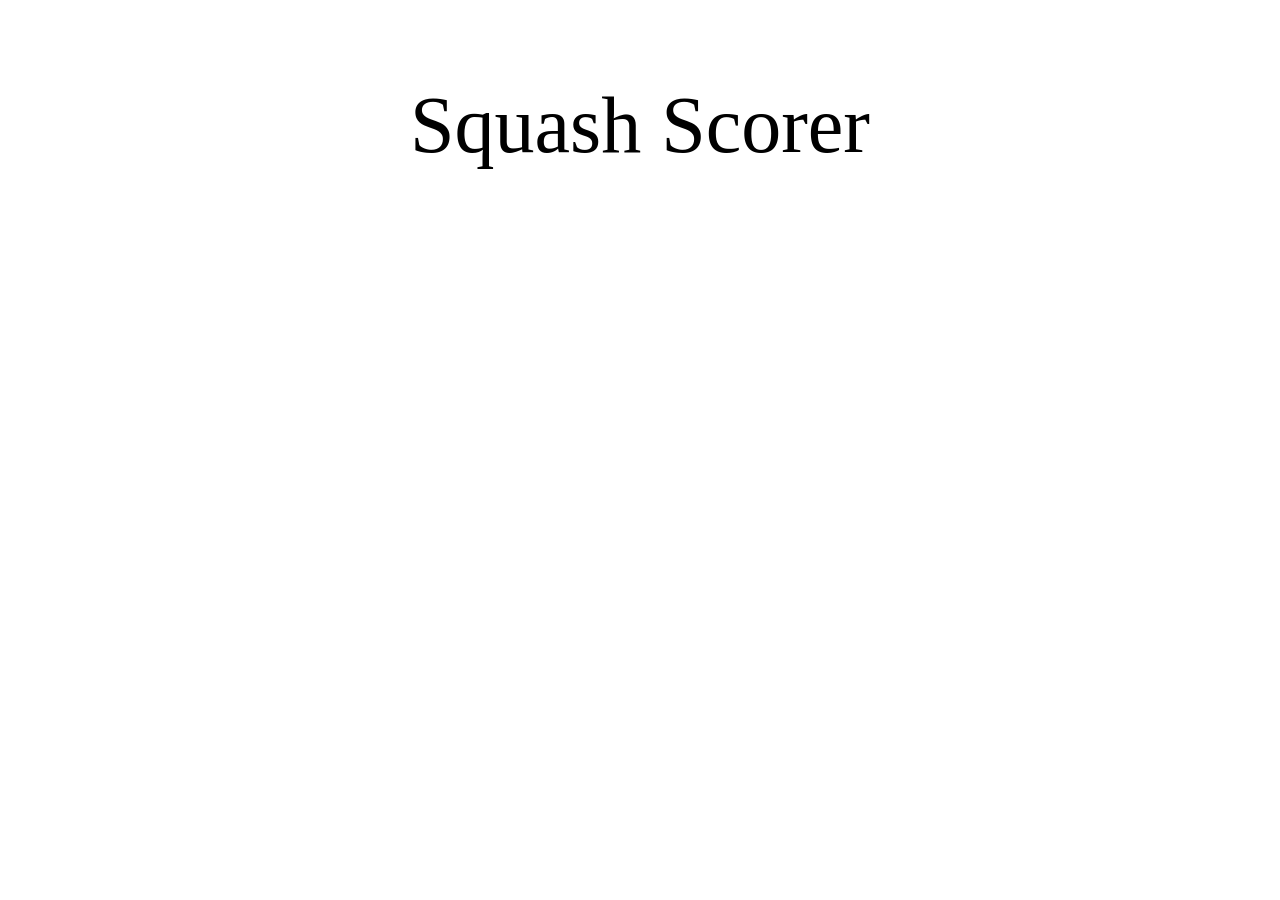
<file: Project/squash_scoring_app/src/main/resources/templates/index.html>
<!DOCTYPE html>
<html xmlns="http://www.w3.org/1999/xhtml" xmlns:th="http://www.thymeleaf.org">
<head th:include="fragments/head :: headerFragment">
    <title id="pageTitle">Squash Skills Tracker</title>
    <!--        <script src="https://cdn.jsdelivr.net/npm/chart.js"></script>-->
</head>
<body>
<nav th:replace="fragments/navHeader :: navbar"></nav>

<p th:text="#{application.name}" style="font-size: 80px; text-align: center;">Squash Scorer</p>

<footer th:replace="fragments/footer :: footer"></footer>


</body>
</html>
</file>
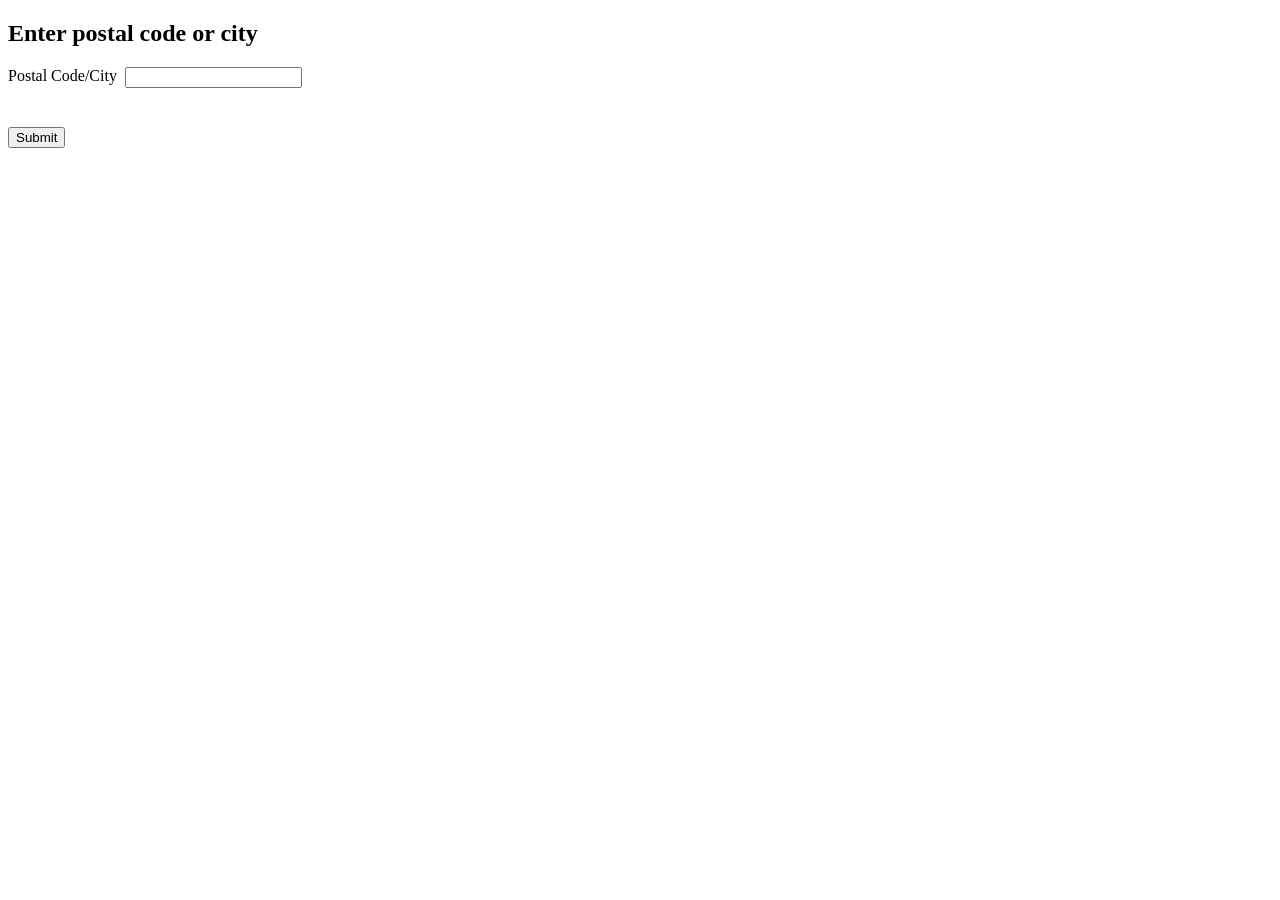
<file: Project/squash_scoring_app/src/main/resources/templates/externalapi/weather.html>
<!DOCTYPE html>
<html xmlns="http://www.w3.org/1999/xhtml" xmlns:th="http://www.thymeleaf.org">
<head th:replace="fragments/head :: head">
    <title id="pageTitle">Weather</title>
</head>
<body>
<style scoped="scoped">input:not(.hidden) {
    display: inline-block;
    float: right
}

.cd {
    color: #F00 !important;
    font-weight: bold;
    margin-bottom: -48px
}

label {
    margin-right: 8px
}</style>
<nav th:replace="fragments/navHeader :: navbar"></nav>
<div class="container has-text-centered">
    <h2 class="title is-2">Enter postal code or city</h2>
    <form th:action="@{/weather/submit}" method="post" class="wbb"
          style="display:inline-block;text-align:left!important">
        <label>Postal Code/City </label>
        <input type="text" th:field="${externalApiEntity.input}"></input>
        <br></br>
        <button style="display:block;margin-top:24px!important" class="centered">Submit</button>
        <p th:text="${externalApiEntity.output}"></p>
    </form>
    <br></br>
</div>
<footer th:replace="fragments/footer :: footer"></footer>
</body>
</html>
</file>
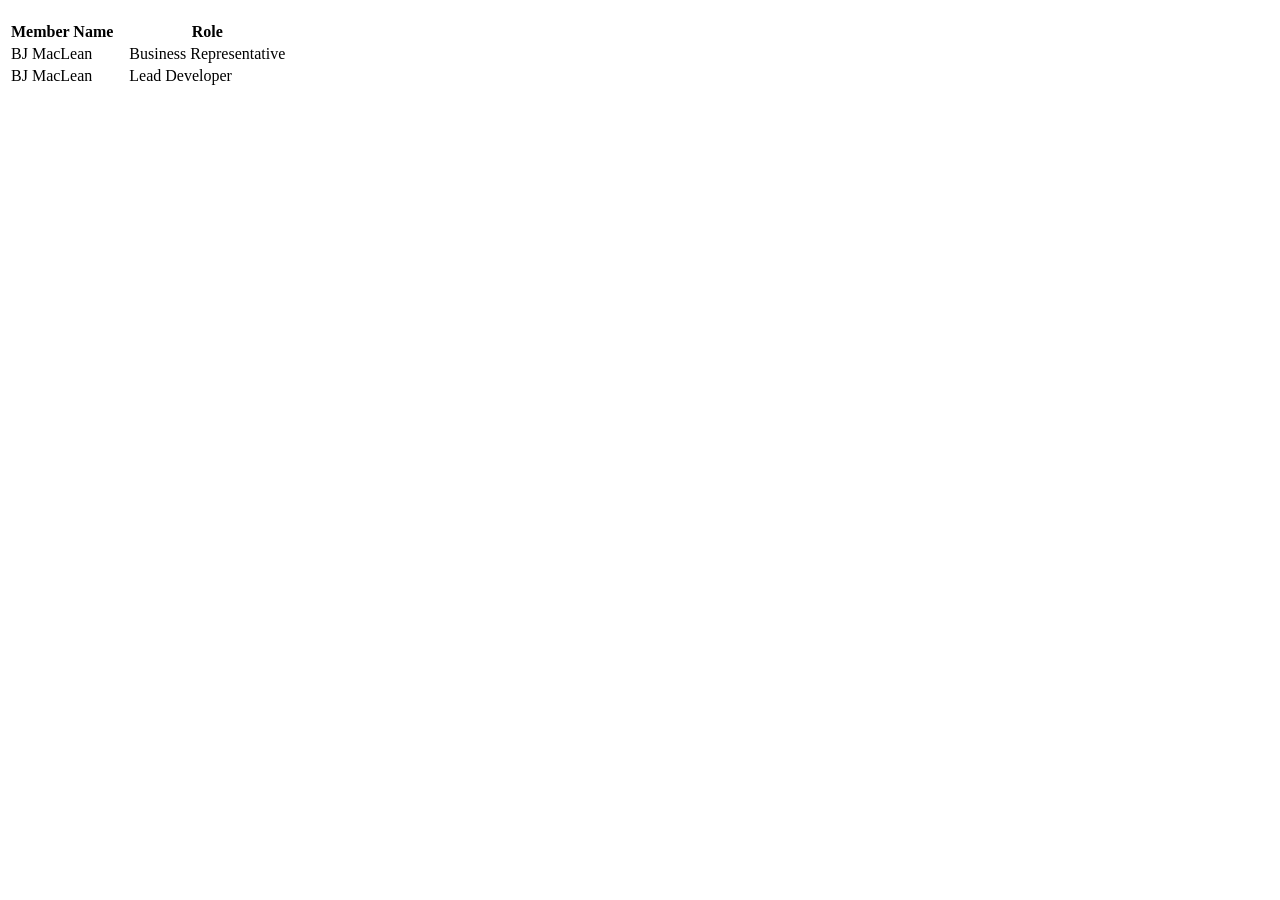
<file: Project/squash_scoring_app/src/main/resources/templates/other/about.html>
<!DOCTYPE html><html xmlns="http://www.w3.org/1999/xhtml" xmlns:th="http://www.thymeleaf.org">
    <head th:replace="fragments/head :: head">
        <title id="pageTitle" th:text="#{application.name}">App name</title>
    </head>
    <body>
    <nav th:replace="fragments/navHeader :: navbar"></nav>
    <div class="container has-text-centered">
        <h2 class="title is-2" th:text="#{about}"></h2>
        <table class="wbb centered">
            <tr class="centered2">
                <th>Member Name</th>
                <th>&nbsp;&nbsp;</th>
                <th>Role</th>
            </tr>
            <tr>
                <td>BJ MacLean</td>
                <td>&nbsp;&nbsp;</td>
                <td>Business Representative</td>
            </tr>
            <tr>
                <td>BJ MacLean</td>
                <td>&nbsp;&nbsp;</td>
                <td>Lead Developer</td>
            </tr>
        </table>
    </div>
    </body>
    <footer th:replace="fragments/footer :: footer"></footer>
</html>
</file>
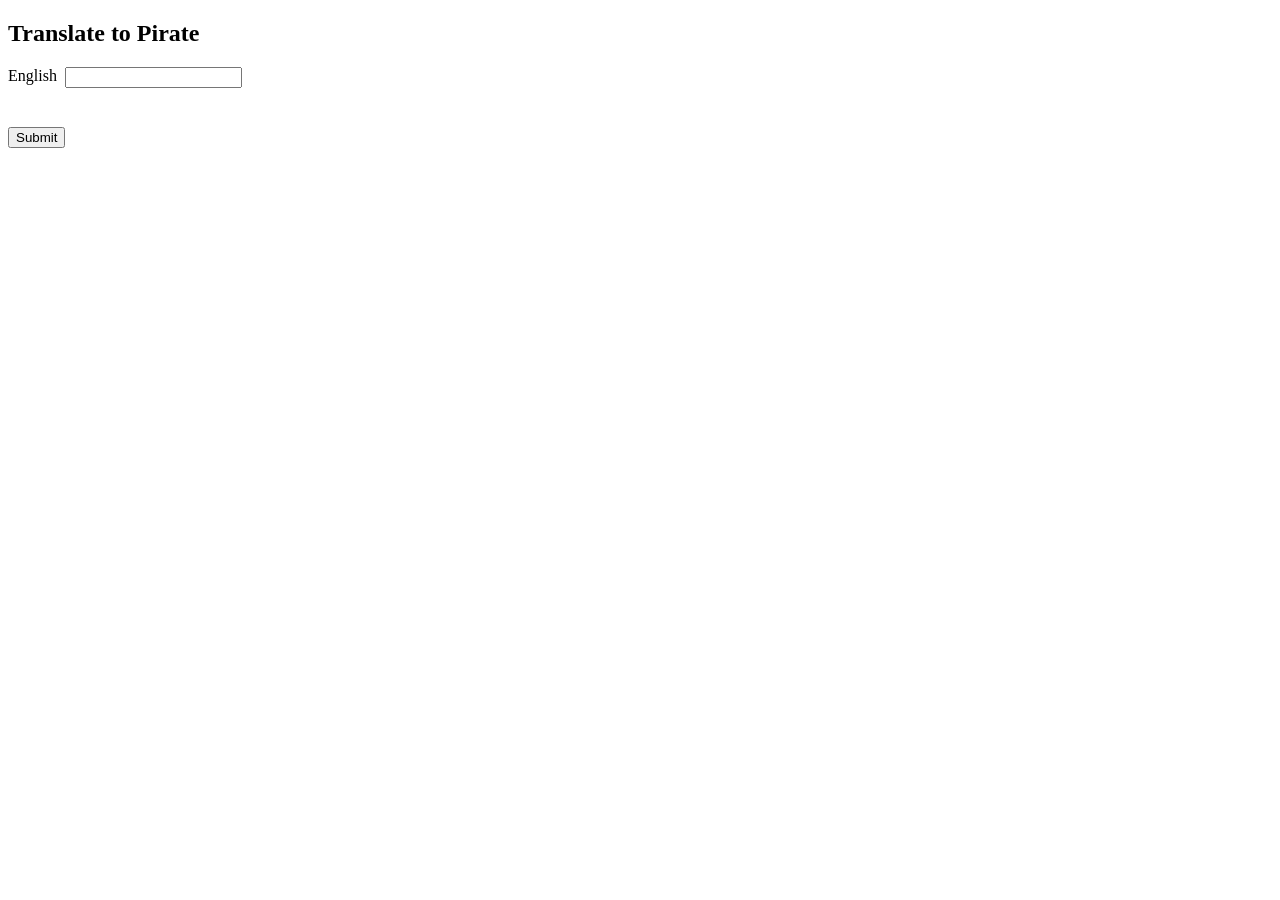
<file: Project/squash_scoring_app/src/main/resources/templates/pirate/translate.html>
<!DOCTYPE html>
<html xmlns="http://www.w3.org/1999/xhtml" xmlns:th="http://www.thymeleaf.org">
<head th:replace="fragments/head :: head">
    <title id="pageTitle">Pirate</title>
</head>
<body>
<style scoped="scoped">input:not(.hidden) {
    display: inline-block;
    float: right
}

.cd {
    color: #F00 !important;
    font-weight: bold;
    margin-bottom: -48px
}

label {
    margin-right: 8px
}</style>
<nav th:replace="fragments/navHeader :: navbar"></nav>
<div class="container has-text-centered">
    <h2 class="title is-2">Translate to Pirate</h2>
    <form th:action="@{/pirate/submit}" method="post" class="wbb"
          style="display:inline-block;text-align:left!important">
        <label>English </label>
        <input type="text" th:field="${translate.english}"></input>
        <br></br>
        <button style="display:block;margin-top:24px!important" class="centered">Submit</button>
        <p th:text="${translate.pirate}"></p>
    </form>
    <br></br>
</div>
<footer th:replace="fragments/footer :: footer"></footer>
</body>
</html>
</file>
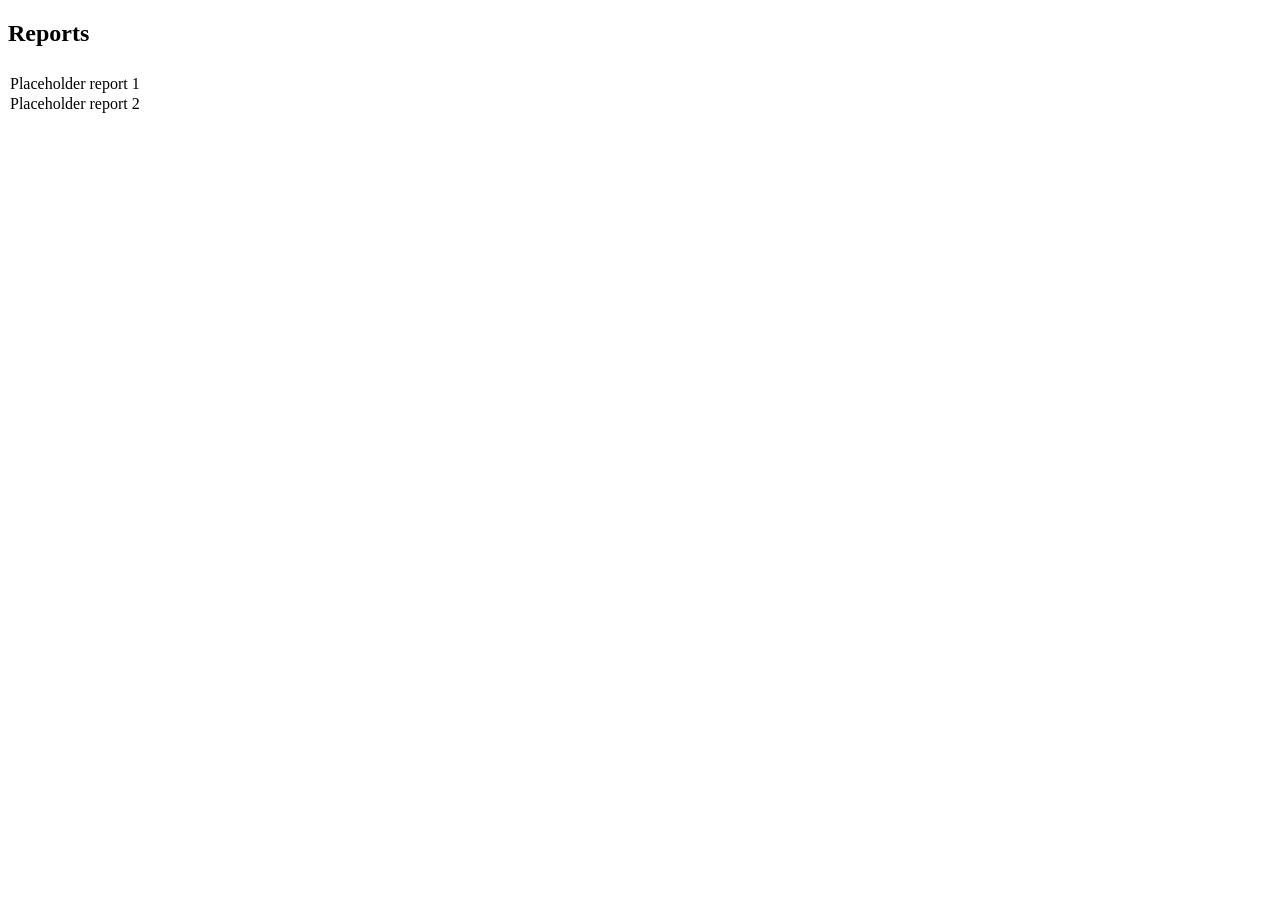
<file: Project/squash_scoring_app/src/main/resources/templates/report/list.html>
<!DOCTYPE html>

<!--Thanks to Ferhad, Francisco, and Carter from grad 2022 for the styling on this page.-->

<html xmlns="http://www.w3.org/1999/xhtml" xmlns:th="http://www.thymeleaf.org">
    <head th:replace="fragments/head :: head">
        <title id="pageTitle" th:text="${session.title}">Reports</title>
    </head>
    <body>
        <style scoped="scoped">th,tr,td{
                text-align:left!important
            }
            td{
                padding:0!important
            }
            tr th{
                line-height:1;
                padding-bottom:8px
            }
            tr:nth-child(even){
                background-color: #FFF
            }
            .a{
                padding:0 32px 0 0
            }</style>
        <!--^This is illegal. However, th:replace doesn't allow custom styling. This CSS is needed.^-->
        <nav th:replace="fragments/navHeader :: navbar"></nav>
        <div class="container has-text-centered">
            <h2 class="title is-2" style="margin-bottom:-10px!important">Reports</h2>
            <br></br>
            <table class="wbb centered" style="padding:0!important;display:inline-block!important">
                <tr>
                    <td><a th:href="@{/report/player/name}" th:text="#{label.report.player.name.report}" >Placeholder report 1</a></td>
                    <td></td>
                </tr><!-- comment -->
                <tr>
                    <td><a th:href="@{/report/player/score}"th:text="#{label.report.player.score.report}" >Placeholder report 2</a></td>
                    <td></td>
                </tr><!-- comment -->
            </table>
        </div>
        <footer th:replace="fragments/footer :: footer"></footer>
    </body>
</html>
</file>
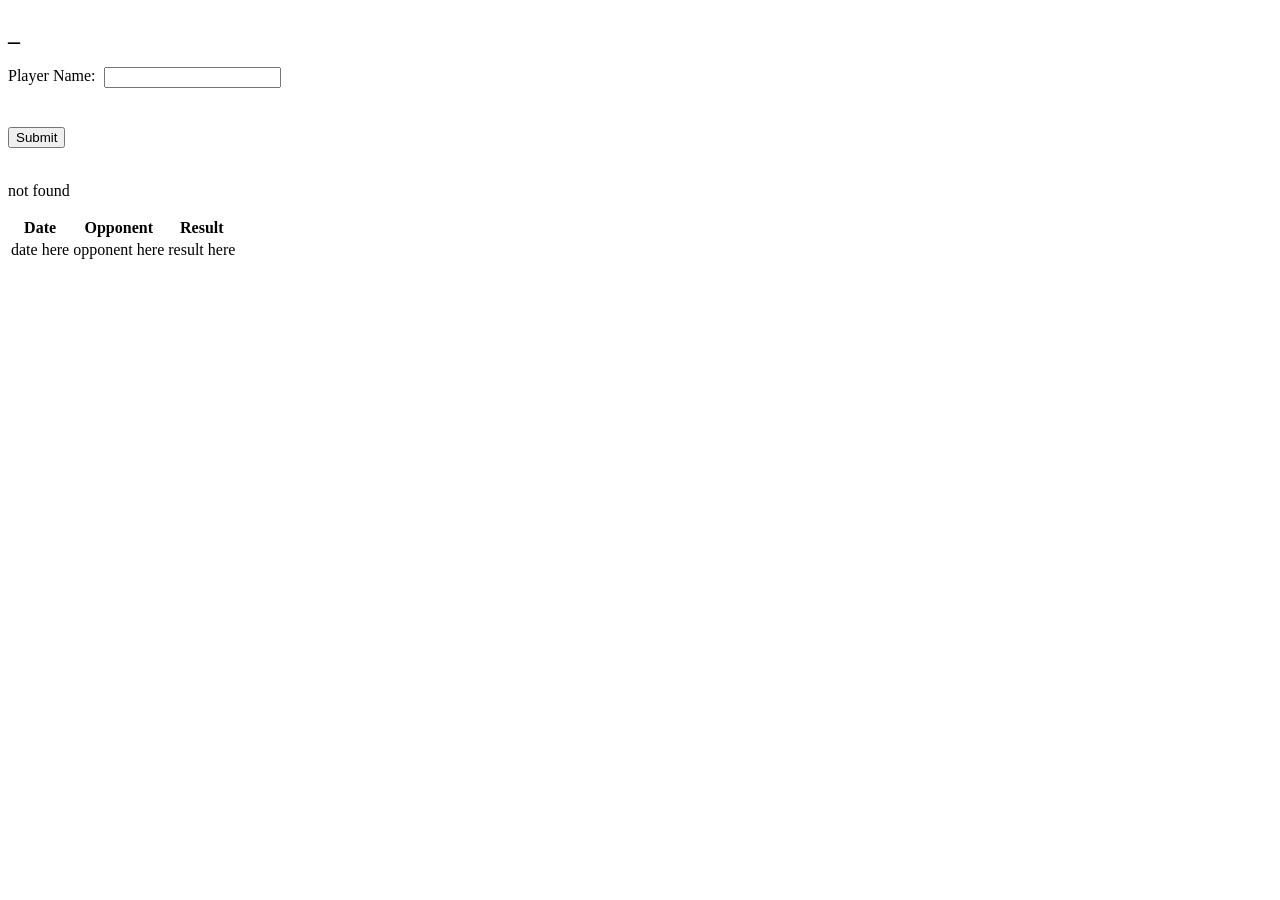
<file: Project/squash_scoring_app/src/main/resources/templates/report/reportPlayerName.html>
<!DOCTYPE html>
<html xmlns="http://www.w3.org/1999/xhtml" xmlns:th="http://www.thymeleaf.org">
<head th:replace="fragments/head :: head">
    <title id="pageTitle">Report</title>
</head>
<body>
<style scoped="scoped">input:not(.hidden) {
    display: inline-block;
    float: right
}

.cd {
    color: #F00 !important;
    font-weight: bold;
    margin-bottom: -48px
}

label {
    margin-right: 8px
}</style>
<nav th:replace="fragments/navHeader :: navbar"></nav>


<div class="container has-text-centered">
    <h2 class="title is-2" th:text="#{label.report.player.name.report}">_</h2>

    <form th:action="@{/report/player/name/submit}" method="post" class="wbb"
          style="display:inline-block;text-align:left!important">
        <label th:text="#{label.report.player.name.report}">Player Name: </label>
        <input type="text"  th:field="${reportInput.name}"></input>
        <br></br>
        <button style="display:block;margin-top:24px!important" class="centered">Submit</button>
    </form>

    </br></br>
    <p th:if="${not #strings.isEmpty(message)}" th:text="#{error.message.no.data.found.name}">not found</p>
    <!--https://stackoverflow.com/a/33106495-->
    <table class="wbb centered" th:if="${not #lists.isEmpty(reportInput.squashMatches)}">
        <thead>
        <tr>
            <th>Date</th>
            <th>Opponent</th>
            <th>Result</th>
        </tr>
        </thead>

        <tbody>
        <tr th:each="item : ${reportInput.squashMatches}">

            <td th:text="${item.matchDate}">
                date here
            </td>

<!--            TODO - what if player 1 name and player 2 name both contain the name entered?-->
            <td th:text="${#strings.containsIgnoreCase(item.player1Name,reportInput.name) ? item.player2Name : item.player1Name}">
                opponent here
            </td>
<!--            th:if="${#strings.containsIgnoreCase(user.email, 'gmail.com')}">-->
            <td th:text="${#strings.containsIgnoreCase(item.winnerName,reportInput.name) ? 'WIN' : 'LOSS'}">
                result here
            </td>

        </tr>
        </tbody>
    </table>

</div>

<br></br>

<footer th:replace="fragments/footer :: footer"></footer>
</body>
</html>
</file>
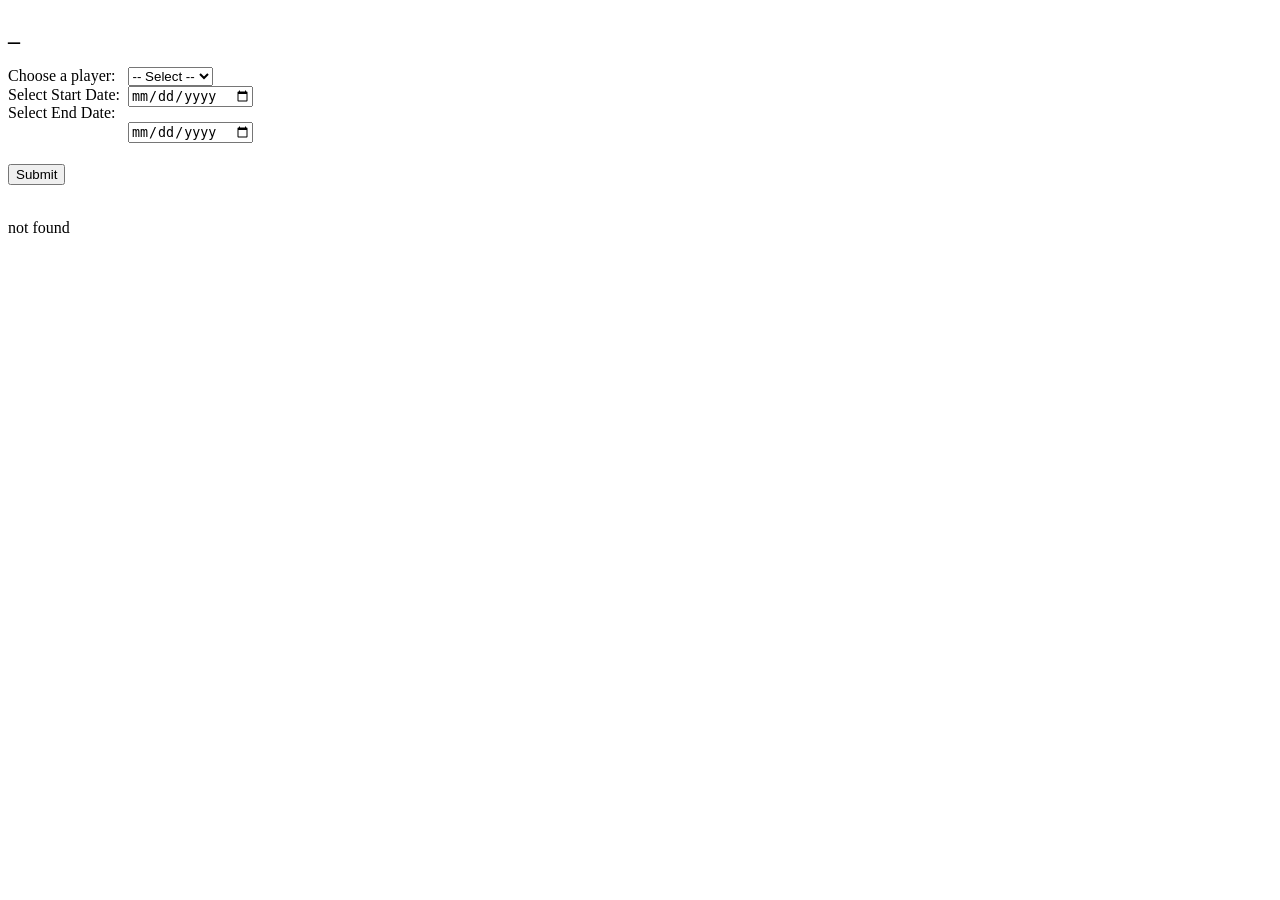
<file: Project/squash_scoring_app/src/main/resources/templates/report/reportPlayerScore.html>
<!DOCTYPE html>
<html xmlns="http://www.w3.org/1999/xhtml" xmlns:th="http://www.thymeleaf.org">
<head th:replace="fragments/head :: head">
    <title id="pageTitle">Title</title>
</head>
<body>
<style scoped="scoped">input:not(.hidden) {
    display: inline-block;
    float: right
}

.cd {
    color: #F00 !important;
    font-weight: bold;
    margin-bottom: -48px
}

label {
    margin-right: 8px
}</style>
<nav th:replace="fragments/navHeader :: navbar"></nav>


<div class="container has-text-centered">
    <h2 class="title is-2" th:text="#{label.report.player.score.report}">_</h2>

    <form th:action="@{/report/player/score/submit}" method="post" class="wbb"
          style="display:inline-block;text-align:left!important">
        <!--        <label th:text="#{label.report.player.name.report}">Player Name: </label>-->
        <!--        <input type="text"  th:field="${reportInput.name}"></input>-->

        <label for="playerSelect">Choose a player:</label>
        <select id="playerSelect" th:field="${reportInput.name}">
            <option value="">-- Select --</option>
            <option th:each="name : ${session.players}" th:value="${name}" th:text="${name}"></option>
        </select>
<br/>
        <label for="start-date">Select Start Date:</label>
        <input type="date" id="start-date" th:field="${reportInput.startDate}"/>
<br/>
        <label for="end-date">Select End Date:</label>
        <input type="date" id="end-date" th:field="${reportInput.endDate}"/>


        <br></br>
        <button style="display:block;margin-top:24px!important" class="centered">Submit</button>
    </form>

    </br></br>
    <p th:if="${not #strings.isEmpty(message)}" th:text="${message}">not found</p>

    <!-- 1. The Parent Container with Flexbox centering -->
    <div style="width: 600px; height: 350px; display: flex; justify-content: center; align-items: center; margin: 0 auto;">

        <!-- 2. An Inner Wrapper that sets the actual size of the chart -->
        <div style="width: 400px; height: 250px; position: relative;">
            <canvas id="reportChart"></canvas>
        </div>

    </div>

    <script th:inline="javascript">
        const matchData = [[${squashMatchScoreSummaries}]];
        console.log('Match Data:', matchData);

        const opponentNames = matchData.map(item => item.opponentPlayerName);
        const points = matchData.map(item => item.playerPoints);
        const opponentPoints = matchData.map(item => item.opponentPoints);

        const ctx = document.getElementById('reportChart');

        new Chart(ctx, {
            type: 'bar',
            data: {
                labels: opponentNames,
                datasets: [
                    {
                        label: 'Points',
                        data: points,
                        borderWidth: 1,
                        trendlineLinear: {
                            style: 'rgba(54, 162, 235, .8)', // Swapped color to blue to match player points cleanly
                            lineStyle: 'solid',
                            width: 3
                        }
                    },
                    {
                        label: 'Opponent Points',
                        data: opponentPoints,
                        borderWidth: 1,
                        trendlineLinear: {
                            style: 'rgba(255, 99, 132, .8)',
                            lineStyle: 'solid',
                            width: 3
                        }
                    }
                ]
            },
            options: {
                responsive: true,            // Crucial: Forces chart to calculate bounds based on its parent container
                maintainAspectRatio: false,  // Crucial: Overrides Chart.js default aspect ratios
                scales: {
                    y: {
                        beginAtZero: true
                    }
                }
            }
        });
    </script>









</div>

<br></br>

<footer th:replace="fragments/footer :: footer"></footer>
</body>
</html>
</file>
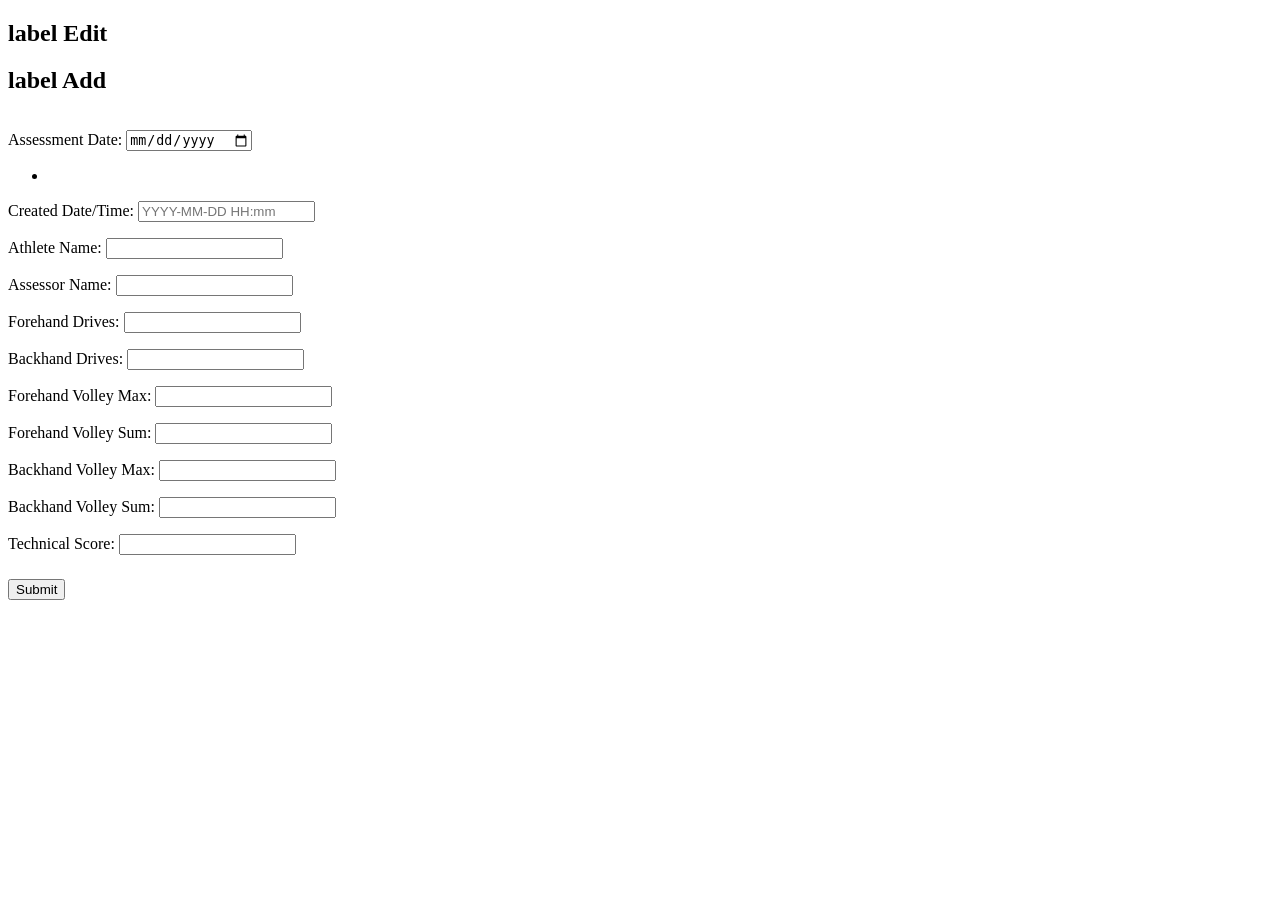
<file: Project/squash_scoring_app/src/main/resources/templates/skillsassessmentsquashtechnical/add.html>
<!DOCTYPE html>
<html xmlns="http://www.w3.org/1999/xhtml" xmlns:th="http://www.thymeleaf.org">
    <head th:replace="fragments/head :: head">
        <title id="pageTitle"  th:text="#{label.add.edit}">Label Add/Edit</title>
    </head>
    <body>
        <nav th:replace="fragments/navHeader :: navbar"></nav>
        <div class="container has-text-centered">
            <h2 class="title is-2" th:if= "${skillsAssessment.id != null}" th:text="#{label.edit.order}">label Edit</h2>
            <h2 class="title is-2" th:if= "${skillsAssessment.id == null}" th:text="#{label.add.order}">label Add</h2>


            <form th:action="@{/skillsassessmentsquashtechnical/submit}" method="post" class="wbb" style="display:inline-block;text-align:left!important">

                <!-- Hidden ID field -->
                <input type="hidden" th:field="${skillsAssessment.id}" />

                <p>
                    <label>Assessment Date:</label>
                    <input type="date" th:field="${skillsAssessment.assessmentDate}" placeholder="YYYY-MM-DD" />
                </p>
                <p class="cd" th:if="${#fields.hasErrors('${skillsAssessment.assessmentDate}')}" th:errors="${skillsAssessment.assessmentDate}"></p>
                <!--            Show any business validation issues-->
                <ul th:each="businessValidationError : ${businessValidationErrorsAssessmentDate}">
                    <li class="cd" th:text="${businessValidationError}"></li>
                </ul>
                <p>
                    <label>Created Date/Time:</label>
                    <input type="text" th:field="${skillsAssessment.createdDateTime}" placeholder="YYYY-MM-DD HH:mm" />
                </p>
                <p class="cd" th:if="${#fields.hasErrors('${skillsAssessment.createdDateTime}')}" th:errors="${skillsAssessment.createdDateTime}"></p>

                <p>
                    <label>Athlete Name:</label>
                    <input type="text" th:field="${skillsAssessment.athleteName}" />
                </p>
                <p class="cd" th:if="${#fields.hasErrors('${skillsAssessment.athleteName}')}" th:errors="${skillsAssessment.athleteName}"></p>

                <p>
                    <label>Assessor Name:</label>
                    <input type="text" th:field="${skillsAssessment.assessorName}" />
                </p>
                <p class="cd" th:if="${#fields.hasErrors('${skillsAssessment.assessorName}')}" th:errors="${skillsAssessment.assessorName}"></p>

                <p>
                    <label>Forehand Drives:</label>
                    <input type="number" th:field="${skillsAssessment.forehandDrives}" />
                </p>
                <p class="cd" th:if="${#fields.hasErrors('${skillsAssessment.forehandDrives}')}" th:errors="${skillsAssessment.forehandDrives}"></p>

                <p>
                    <label>Backhand Drives:</label>
                    <input type="number" th:field="${skillsAssessment.backhandDrives}" />
                </p>
                <p class="cd" th:if="${#fields.hasErrors('${skillsAssessment.backhandDrives}')}" th:errors="${skillsAssessment.backhandDrives}"></p>

                <p>
                    <label>Forehand Volley Max:</label>
                    <input type="number" th:field="${skillsAssessment.forehandVolleyMax}" />
                </p>
                <p class="cd" th:if="${#fields.hasErrors('${skillsAssessment.forehandVolleyMax}')}" th:errors="${skillsAssessment.forehandVolleyMax}"></p>

                <p>
                    <label>Forehand Volley Sum:</label>
                    <input type="number" th:field="${skillsAssessment.forehandVolleySum}" />
                </p>
                <p class="cd" th:if="${#fields.hasErrors('${skillsAssessment.forehandVolleySum}')}" th:errors="${skillsAssessment.forehandVolleySum}"></p>

                <p>
                    <label>Backhand Volley Max:</label>
                    <input type="number" th:field="${skillsAssessment.backhandVolleyMax}" />
                </p>
                <p class="cd" th:if="${#fields.hasErrors('${skillsAssessment.backhandVolleyMax}')}" th:errors="${skillsAssessment.backhandVolleyMax}"></p>

                <p>
                    <label>Backhand Volley Sum:</label>
                    <input type="number" th:field="${skillsAssessment.backhandVolleySum}" />
                </p>
                <p class="cd" th:if="${#fields.hasErrors('${skillsAssessment.backhandVolleySum}')}" th:errors="${skillsAssessment.backhandVolleySum}"></p>

                <p>
                    <label>Technical Score:</label>
                    <input type="number" th:field="${skillsAssessment.technicalScore}" readonly="readonly" />
                </p>
                <p class="cd" th:if="${#fields.hasErrors('${skillsAssessment.technicalScore}')}" th:errors="${skillsAssessment.technicalScore}"></p>

                <!-- Submit button -->
                <button style="display:block;margin-top:24px!important" class="centered" th:text="#{label.submit}">Submit</button>
            </form>

        </div>
        <footer th:replace="fragments/footer :: footer"></footer>
    </body>
</html>
</file>
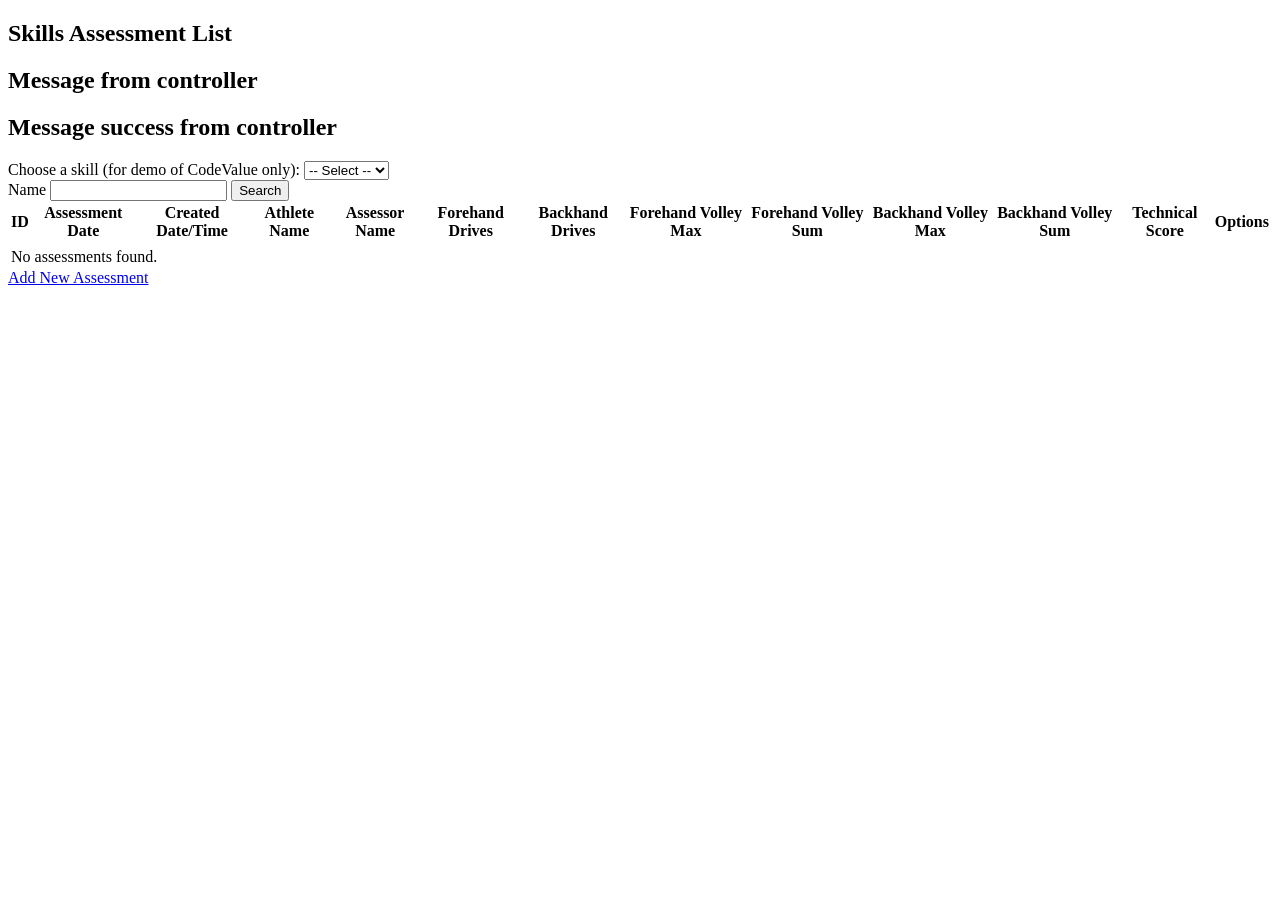
<file: Project/squash_scoring_app/src/main/resources/templates/skillsassessmentsquashtechnical/list.html>
<!DOCTYPE html>

<!--Thanks to Ferhad, Francisco, and Carter from grad 2022 for the styling on this page.-->

<html xmlns="http://www.w3.org/1999/xhtml" xmlns:th="http://www.thymeleaf.org">
<head th:replace="fragments/head :: head">
    <title id="pageTitle" th:text="${session.title}">Topic List</title>
</head>
<body>
<nav th:replace="fragments/navHeader :: navbar"></nav>
<div class="container my-4">
    <h2 class="mb-3 text-center title">Skills Assessment List</h2>
    <h2 class="mb-3 text-center error" th:if="${not #strings.isEmpty(messageError)}" th:text="${messageError}" >Message from controller</h2>
    <h2 class="mb-3 text-center success" th:if="${not #strings.isEmpty(messageSuccess)}" th:text="${messageSuccess}" >Message success from controller</h2>

<!--    Adding for demo of using a CodeValue table for dynamic lists.-->
    <label for="skillSelect">Choose a skill (for demo of CodeValue only):</label>
    <select id="skillSelect" name="selectedSkill">
        <option value="">-- Select --</option>
        <option th:each="codeValue : ${session.skillTypes}" th:value="${codeValue.id.codeValueSequence}" th:text="${codeValue.englishDescription}"></option>
    </select>

    <!--    Adding ability to search by athlete name-->
<!--    <label for="skillSelect">Choose athlete:</label>-->
<!--    <select id="skillSelect" name="selectedSkill">-->
<!--        <option value="">&#45;&#45; Select &#45;&#45;</option>-->
<!--        <option th:each="codeValue : ${session.skillTypes}" th:value="${codeValue.id.codeValueSequence}" th:text="${codeValue.englishDescription}"></option>-->
<!--    </select>-->
    <form th:object="${assessment}" action="replacedBeforePageRendered" th:action="@{/skillsassessmentsquashtechnical/search}"  method="post">
        <label for="name" th:text="#{label.search.name}">Name</label>
        <input type="text" id="name" th:field="${assessment.athleteName}"/>
        <button type="submit">Search</button>
    </form>

    <div class="table-responsive">
        <table id="theData" class="table table-striped table-hover align-middle">
            <thead class="table-dark text-center">
            <tr>
                <th>ID</th>
                <th>Assessment Date</th>
                <th>Created Date/Time</th>
                <th>Athlete Name</th>
                <th>Assessor Name</th>
                <th>Forehand Drives</th>
                <th>Backhand Drives</th>
                <th>Forehand Volley Max</th>
                <th>Forehand Volley Sum</th>
                <th>Backhand Volley Max</th>
                <th>Backhand Volley Sum</th>
                <th>Technical Score</th>
                <th>Options</th>
            </tr>
            </thead>

            <tbody>
            <tr th:each="current : ${assessments}">
                <td th:text="${current.id}"></td>
                <td th:text="${current.assessmentDate}"></td>
                <td th:text="${current.createdDateTime}"></td>
                <td th:text="${current.athleteName}"></td>
                <td th:text="${current.assessorName}"></td>
                <td th:text="${current.forehandDrives}"></td>
                <td th:text="${current.backhandDrives}"></td>
                <td th:text="${current.forehandVolleyMax}"></td>
                <td th:text="${current.forehandVolleySum}"></td>
                <td th:text="${current.backhandVolleyMax}"></td>
                <td th:text="${current.backhandVolleySum}"></td>
                <td th:text="${current.technicalScore}"></td>

                <td class="text-center">
                    <div class="btn-group" role="group">
                        <a th:href="@{/skillsassessmentsquashtechnical/edit/{id}(id=${current.id})}"
                           class="btn btn-sm btn-outline-primary" title="Edit">
                            <i class="accent fas fa-edit"></i>
                        </a>
                        <a th:href="@{/skillsassessmentsquashtechnical/delete/{id}(id=${current.id})}"
                           class="btn btn-sm btn-outline-danger" title="Delete">
                            <i class="accent fas fa-trash"></i>
                        </a>
                    </div>
                </td>
            </tr>

            <!-- Message when no data -->
            <tr th:if="${#lists.isEmpty(assessments)}">
                <td colspan="13" class="text-center text-muted py-4">
                    No assessments found.
                </td>
            </tr>
            </tbody>
        </table>
    </div>

    <!-- Optional "Add new" button -->
    <div class="text-center mt-3">
        <a th:href="@{/skillsassessmentsquashtechnical/add}" href="/skillsassessmentsquashtechnical/add" class="accent accent-background btn btn-success">
            <i class="fas fa-plus"></i> Add New Assessment
        </a>
    </div>
</div>
<footer th:replace="fragments/footer :: footer"></footer>
</body>
</html>
</file>
